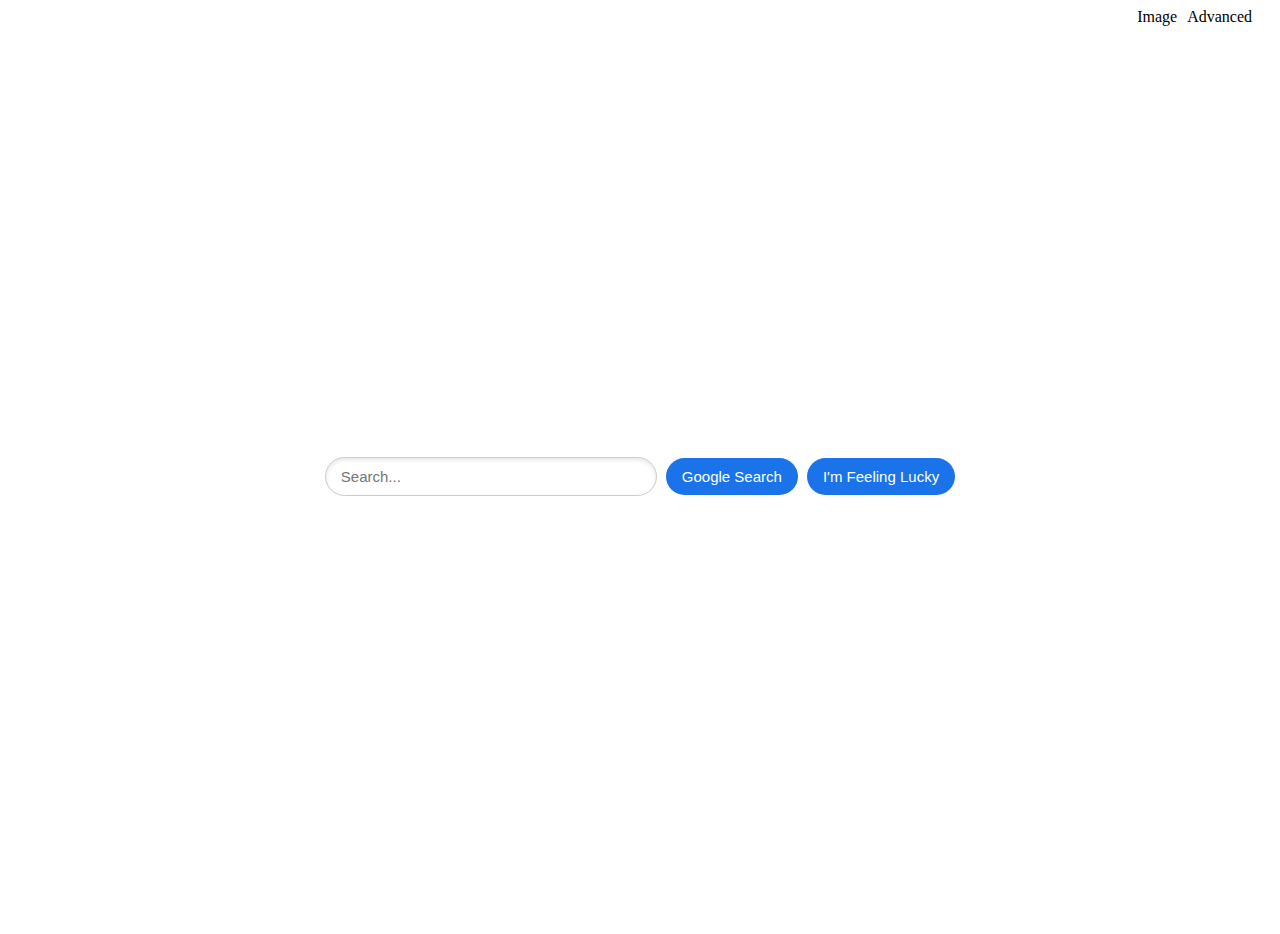
<file: index.html>
<!DOCTYPE html>
<html lang="en">
    <head>
        <title>Search</title>
        <link rel="stylesheet" href="styles.css">
    </head>
    <body>
        
        <div class="nav">
            <a href="google-image-search.html">Image</a>
            <a href="google-advanced-search.html">Advanced</a>
        </div>
        
        <div class="container">
            <form action="https://www.google.com/search" method="GET">
                <input type="text" name="q" placeholder="Search..." class="search_bar">
                <input type="submit" value="Google Search" class="search_btn">

                <input type="submit" name="btnI" value="I'm Feeling Lucky" class="search_btn">
            </form>
        </div>
        
    </body>
</html>
</file>
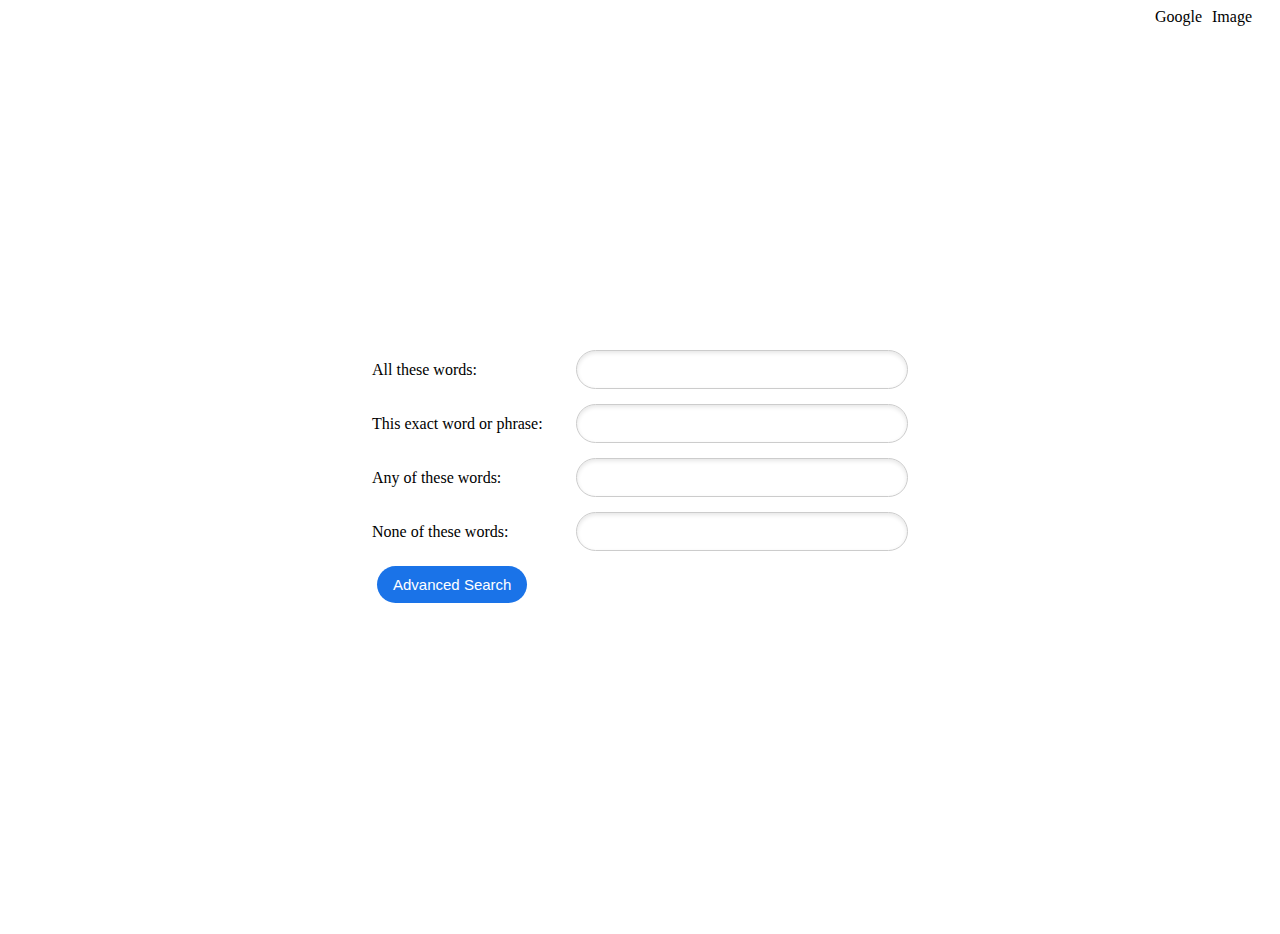
<file: google-advanced-search.html>
<!DOCTYPE html>
<html lang="en">
    <head>
        <title>Advanced Search</title>
         <link rel="stylesheet" href="styles.css">
    </head>
    <body>
        <div class="nav">
            <a href="index.html">Google</a>
            <a href="google-image-search.html">Image</a>
        </div>
        <div class="container">
            <form action="https://www.google.com/search" method="GET">
                <div class="row">
                    <label>All these words:</label>
                    <input type="text" name="as_q">
                </div>

                <div class="row">
                    <label>This exact word or phrase:</label>
                    <input type="text" name="as_epq">
                </div>

                <div class="row">
                    <label>Any of these words:</label>
                    <input type="text" name="as_oq">
                </div>

                <div class="row">
                    <label>None of these words:</label>
                    <input type="text" name="as_eq">
                </div>

                <input class="search_btn" type="submit" value="Advanced Search">
            </form>
        </div>
        
    </div>
        
    </body>
</html>
</file>
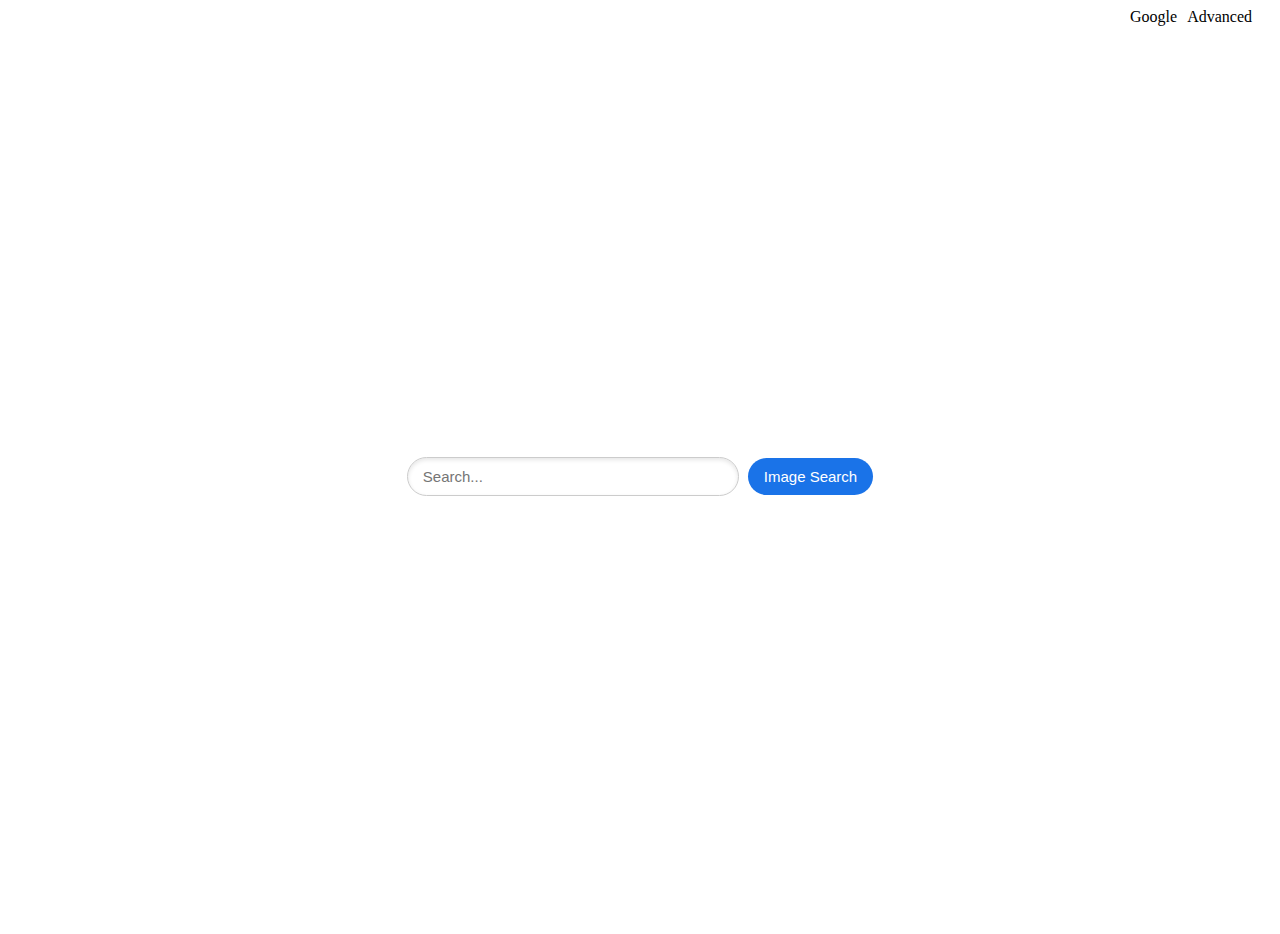
<file: google-image-search.html>
<!DOCTYPE html>
<html lang="en">
    <head>
        <title>Image Search</title>
         <link rel="stylesheet" href="styles.css">
    </head>
    <body>
        <div class="nav">
            <a href="index.html">Google</a>
            <a href="google-advanced-search.html">Advanced</a>
        </div>
        <div class="container">
            <form action="https://www.google.com/search" method="GET">
                <input type="text" name="q" placeholder="Search..." class="search_bar">
                <!-- REQUIRED for image search -->
                <input type="hidden" name="tbm" value="isch">
                <input type="submit" value="Image Search" class="search_btn">
            </form>
        </div>
        
    </body>
</html>
</file>
<file: styles.css>
.container{
    height: 100vh;
    display: flex;
    justify-content: center;
    align-items: center;
    flex-direction: column;
}

.nav{
    display: flex;
    justify-content: right;
    margin-right: 20px;
}
.nav a{
    margin-left: 10px;
    text-decoration: none;
    color: black;
}
.nav a:hover{
    text-decoration: underline;
}

.search_bar{
    padding: 10px 15px;
    font-size: 15px;
    width: 300px;
    border: 1px solid #ccc;
    border-radius: 20px;
    box-shadow: inset 0 2px 4px rgba(0,0,0,0.1);
}

.search_bar:focus{
    outline: none;
    border-color: #ccc;
    box-shadow: inset 0 2px 4px rgba(0,0,0,0.2);
}

.search_btn{
    background-color: #1a73e8;
    color: white;
    padding: 10px 16px;
    font-size: 15px;
    margin-left: 5px;
    border: none;
    border-radius: 20px;
    cursor: pointer;
}

.row {
    margin-bottom: 15px;
}

label {
    display: inline-block;
    width: 200px;
}
input[type="text"] {
    padding: 10px 15px;
    font-size: 15px;
    width: 300px;
    border: 1px solid #ccc;
    border-radius: 20px;
    box-shadow: inset 0 2px 4px rgba(0,0,0,0.1);
}
input[type="text"]:focus{
    outline: none;
    border-color: #ccc;
    box-shadow: inset 0 2px 4px rgba(0,0,0,0.2);
}
</file>
